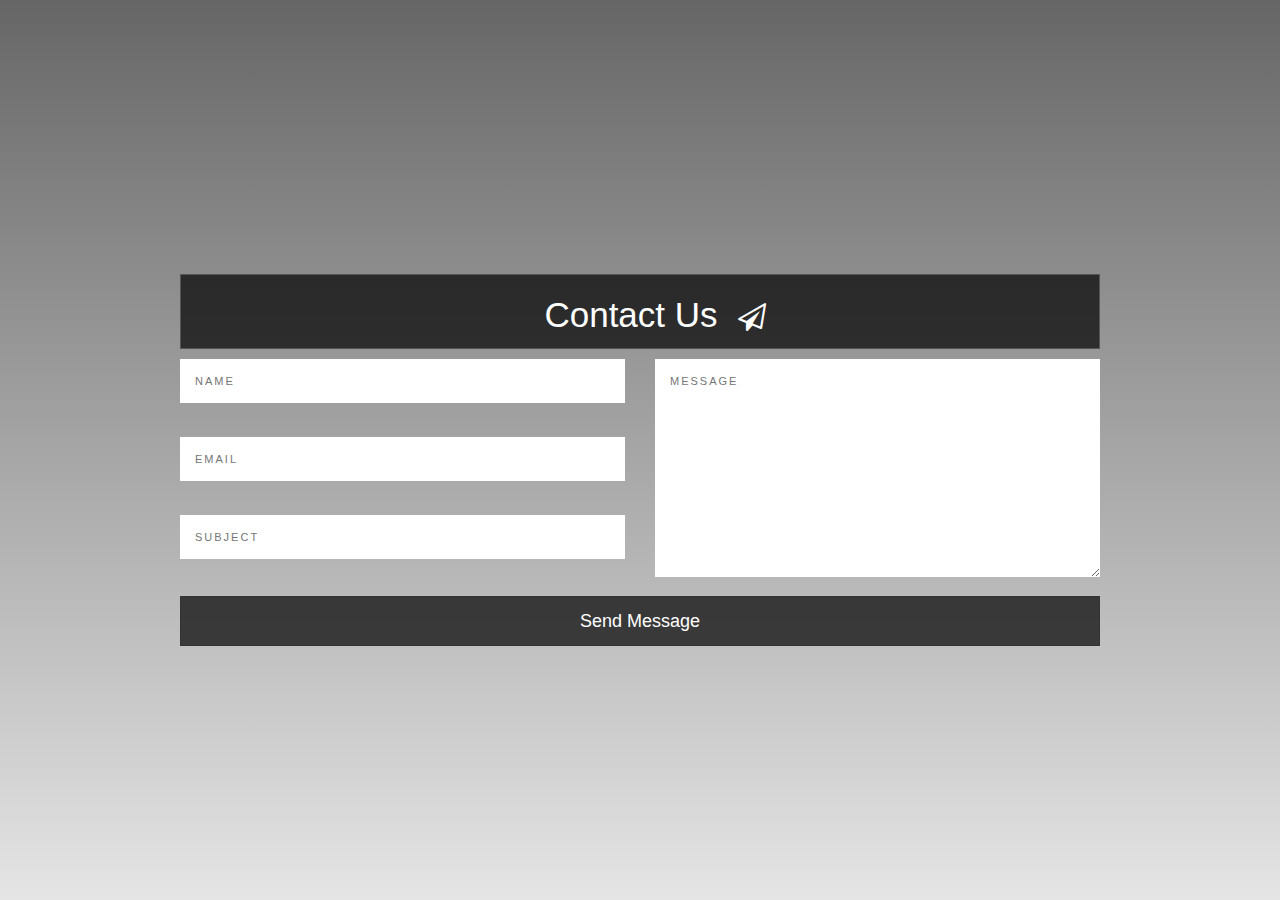
<file: contact/contact.html>
<!DOCTYPE html>
<html lang="en" >
<head>
  <meta charset="UTF-8">
  <title>Contact Us</title>
  <link rel='stylesheet' href='https://maxcdn.bootstrapcdn.com/font-awesome/4.1.0/css/font-awesome.min.css'>
<link rel='stylesheet' href='https://netdna.bootstrapcdn.com/bootstrap/3.0.3/css/bootstrap.min.css'><link rel="stylesheet" href="./contact.css">

</head>
<body>
<div class="contact" id="contact">
  <div class="container">
    <div class="col-md-offset-1 col-md-10">
      <h2>Contact Us<i class="fa fa-paper-plane-o"></i></h2>
      
    </div>
    <form method="post" action="#" name="contactform" id="contactform">
      <div class="col-md-offset-1 col-md-5">
        <fieldset>
          <input name="name" type="text" id="name" size="30" placeholder="Name">
          <br>
          <br>
          <input name="email" type="text" id="email" size="30" placeholder="Email">
          <br>
          <br>
           <input name="subject" type="text" id="subject" size="30" placeholder="Subject">
          <br>
        </fieldset>
      </div>
      <div class="col-md-5">
        <fieldset>
          <textarea name="comments" cols="40" rows="20" id="comments" placeholder="Message"></textarea>
        </fieldset>
      </div>
      <div class="col-md-offset-1 col-md-10">
        <fieldset>
          <button type="submit" class="btn btn-lg" id="submit" value="Submit">Send Message</button>
        </fieldset>
      </div>
    </form>
  </div>
</div>


</body>
</html>
</file>
<file: contact/contact.css>
html {
    height: 100%;
  }
  html body {
    background: linear-gradient(0deg, rgba(0, 0, 0, 0.1), rgba(0, 0, 0, 0.6)), url(https://unsplash.it/1920/1080?image=871) fixed;
    display: flex;
    justify-content: center;
    height: 100%;
  }
  html .contact {
    align-self: center;
  }
  html .contact i {
    padding: 0 20px;
    font-size: 0.8em;
  }
  html .contact h2 {
    font-family: "Open Sans", sans-serif;
    font-size: 2.5em;
    border: 1px solid #555;
    background-color: rgba(0, 0, 0, 0.7);
    padding-top: 20px;
    height: 75px;
    color: #fff;
    font-weight: 500;
    line-height: 40px;
    padding-left: 50px;
    text-align: center;
  }
  html #contactform {
    height: 215px;
  }
  html #contactform .right {
    float: right;
  }
  html #contactform input {
    margin-bottom: 14px;
    width: 100%;
    outline: none;
    border: none;
    text-transform: uppercase;
    letter-spacing: 2px;
    font-size: 11px;
    padding-left: 15px;
    height: 44px;
    border-radius: 0;
  }
  html #contactform textarea {
    margin-bottom: 14px;
    width: 100%;
    outline: none;
    border: none;
    text-transform: uppercase;
    letter-spacing: 2px;
    font-size: 11px;
    padding: 15px;
    height: 218px;
    border-radius: 0;
  }
  html #contactform .btn {
    width: 100%;
    height: 50px;
    border-radius: 0;
    border: 1px solid #333;
    background: rgba(0, 0, 0, 0.7);
    color: #fff;
    transition: 0.4s;
  }
  html #contactform .btn:hover {
    background: rgba(51, 51, 51, 0.7);
  }
  
  h2{
    transition: 0.4s;
  }
  h2:hover{
    letter-spacing: 4px;
  }
</file>
